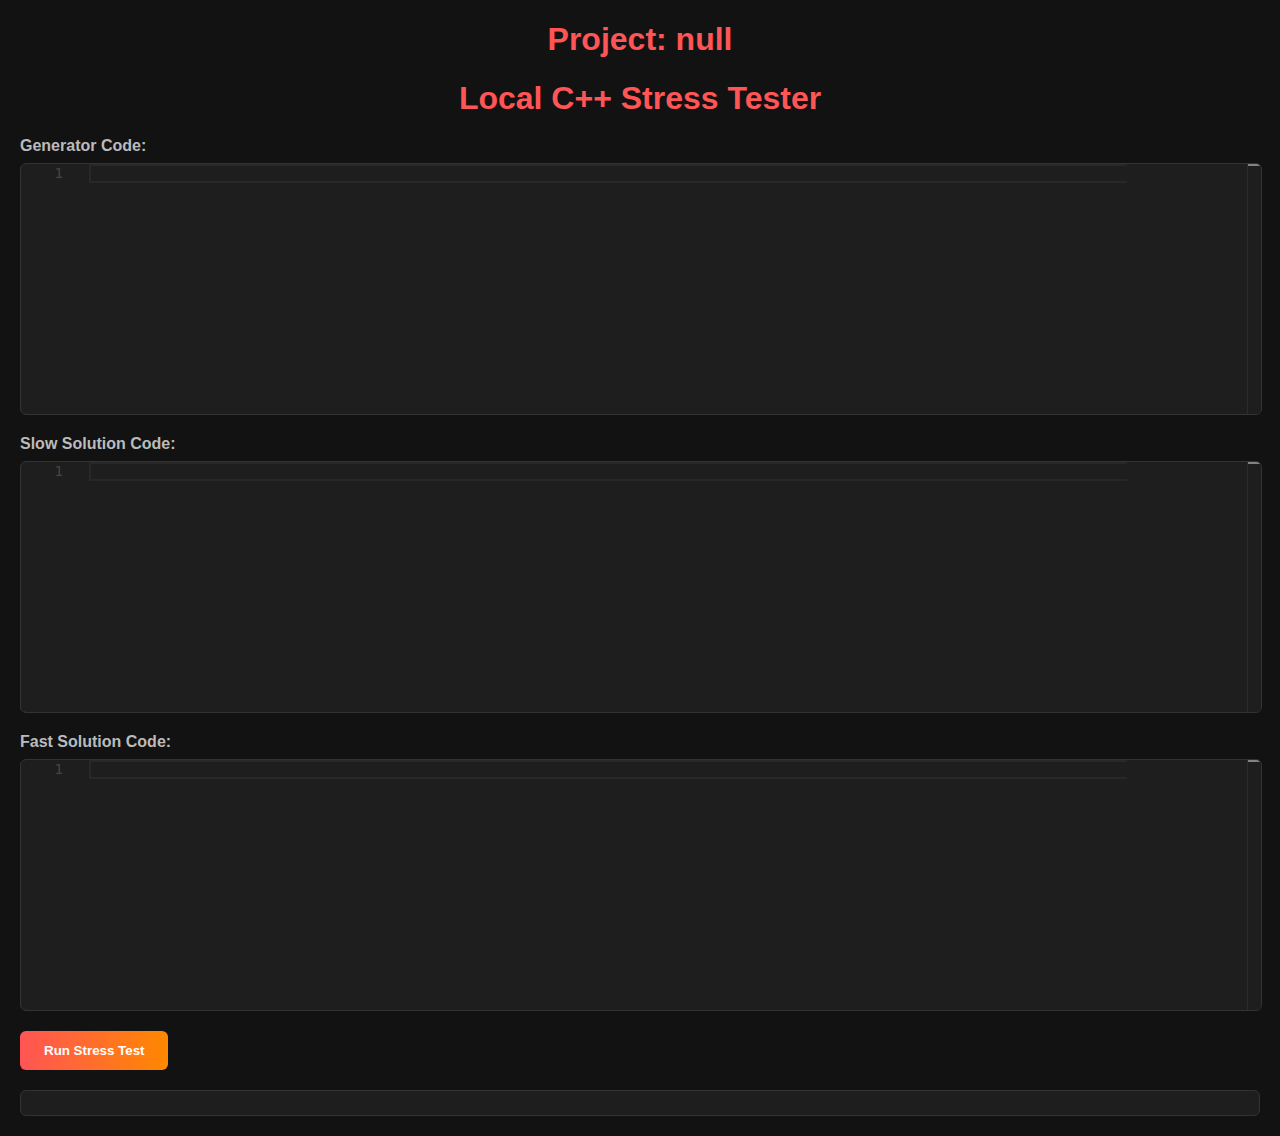
<file: static/pages/project.html>
<!DOCTYPE html>
<html>
<head>
    <meta charset="UTF-8">
    <title>Local Stress Tester</title>
    <link rel="stylesheet" href="/static/css/style.css">
</head>
<body>
    <h1 id="projectTitle">Loading project...</h1>
    <h1>Local C++ Stress Tester</h1>

    <div class="input-group">
        <label for="genCode">Generator Code:</label>
        <div id="genCode" class="editor-container"></div>
    </div>

    <div class="input-group">
        <label for="slowCode">Slow Solution Code:</label>
        <div id="slowCode" class="editor-container"></div>
    </div>

    <div class="input-group">
        <label for="fastCode">Fast Solution Code:</label>
        <div id="fastCode" class="editor-container"></div>
    </div>

    <button id="runBtn">Run Stress Test</button>
    <pre id="output"></pre>

    <!-- Monaco Editor loader -->
    <script src="/static/monaco/vs/loader.js"></script>
    <script src="/static/js/project.js"></script>
</body>
</html>
</file>
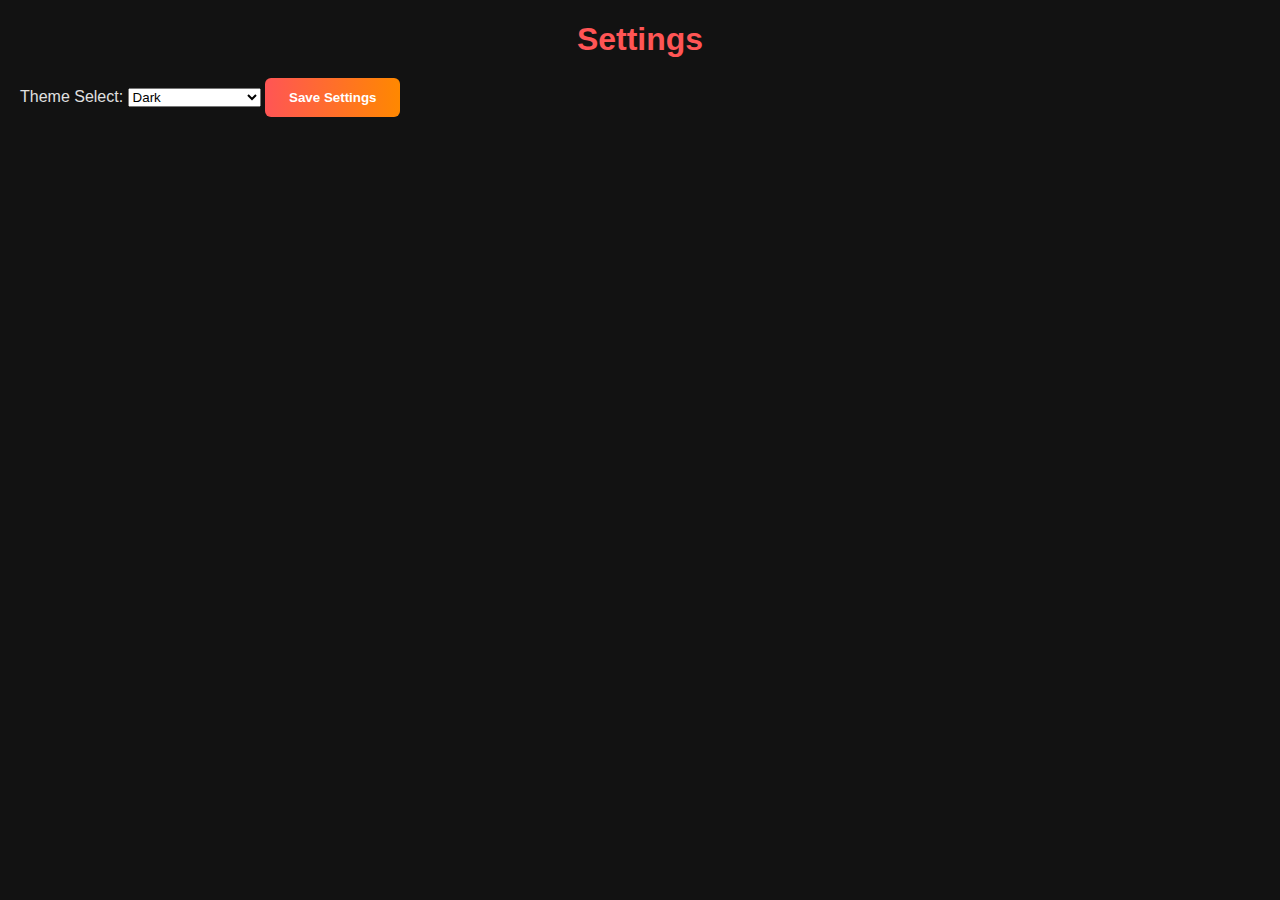
<file: static/pages/setting.html>
<!DOCTYPE html>
<html>
<head>
    <title>Settings</title>
    <link rel="stylesheet" href="/static/css/style.css">
    <script src="/static/js/setting.js" defer></script>
</head>
<body>
    <h1>Settings</h1>
    <label for="themeSelect">Theme Select:</label>  
    <select id="themeSelect"></select>
    <button id="saveBtn">Save Settings</button>
</body>
</html>
</file>
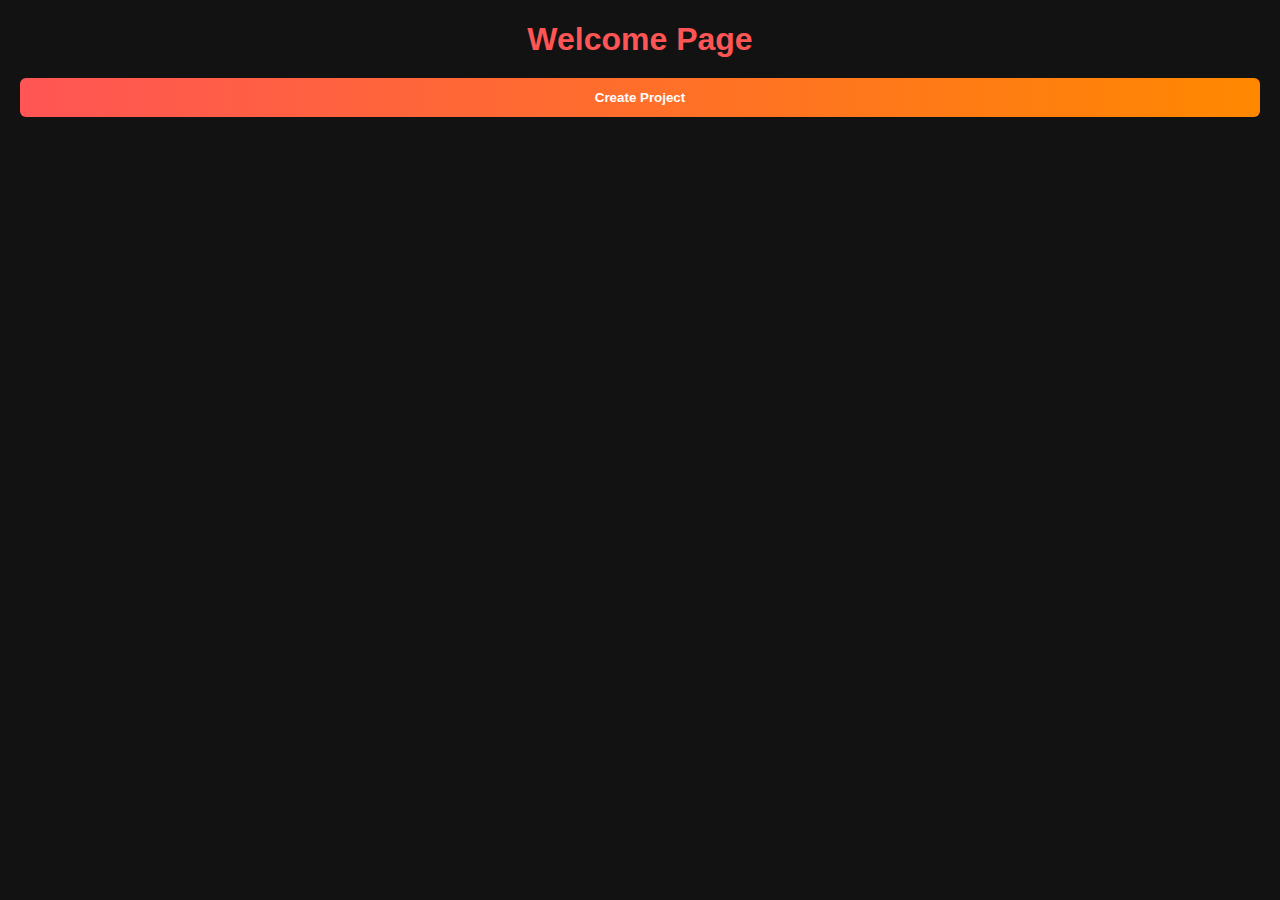
<file: static/pages/welcome.html>
<!DOCTYPE html>
<html lang="en">
<head>
    <meta charset="UTF-8">
    <title>Welcome</title>
    <link rel="stylesheet" href="../css/style.css">
</head>
<body>
    <h1>Welcome Page</h1>
    <button id="createProjectBtn">Create Project</button>

    <!-- Modal Structure -->
    <div id="projectModal" class="modal">
        <div class="modal-content">
            <h2>Create New Project</h2>
            <input type="text" id="projectNameInput" placeholder="Enter project name">
            <div class="modal-buttons">
                <button id="cancelBtn">Cancel</button>
                <button id="confirmBtn">Create</button>
            </div>
        </div>
    </div>

    <script src="../js/welcome.js"></script>
</body>
</html>
</file>
<file: static/css/style.css>
body {
    font-family: 'Segoe UI', Tahoma, Geneva, Verdana, sans-serif;
    margin: 20px;
    background-color: #121212;
    color: #e0e0e0;
}

h1 {
    font-size: 2em;
    margin-bottom: 20px;
    color: #ff5555;
    text-align: center;
}

.input-group {
    margin-bottom: 20px;
}

.input-group label {
    display: block;
    font-weight: 600;
    margin-bottom: 8px;
    color: #bbbbbb;
}

input[type="text"], textarea {
    width: 100%;
    padding: 10px;
    font-family: monospace;
    border: 1px solid #333;
    border-radius: 6px;
    background-color: #1e1e1e;
    color: #e0e0e0;
    transition: 0.2s;
}

input[type="text"]:focus, textarea:focus {
    outline: none;
    border-color: #ff5555;
    box-shadow: 0 0 5px #ff5555;
}

textarea {
    height: 150px;
    resize: vertical;
}

button {
    padding: 12px 24px;
    background: linear-gradient(90deg, #ff5555, #ff8800);
    border: none;
    color: white;
    font-weight: bold;
    cursor: pointer;
    border-radius: 6px;
    transition: 0.3s ease;
}

button:hover {
    transform: scale(1.05);
    filter: brightness(1.2);
}

pre {
    background-color: #1e1e1e;
    color: #00ff88;
    padding: 12px;
    border-radius: 6px;
    border: 1px solid #333;
    margin-top: 20px;
    max-height: 400px;
    overflow-y: auto;
    font-family: monospace;
    white-space: pre-wrap;
}
#createProjectBtn{
    width: 100%;
}

/* Monaco container styling (moved from inline styles) */
.editor-container {
    width: 100%;
    height: 250px; /* adjust height */
    border: 1px solid #333;
    border-radius: 6px;
    overflow: hidden;
}
.button-group {
    display: flex;
    flex-direction: column;
    width: 100%; 
    gap: 10px;
}


/* Modal background overlay */
.modal {
    display: none; /* hidden by default */
    position: fixed;
    z-index: 1000;
    left: 0;
    top: 0;
    width: 100%;
    height: 100%;
    background-color: rgba(0, 0, 0, 0.7);
    justify-content: center;
    align-items: center;
}

/* Modal content box */
.modal-content {
    background: #1e1e1e;
    color: #e0e0e0;
    padding: 20px;
    border-radius: 10px;
    width: 320px;
    text-align: center;
    border: 1px solid #333;
    box-shadow: 0 0 10px #ff5555;
    animation: popupFade 0.25s ease;
}

.modal-content h2 {
    margin-bottom: 15px;
    color: #ff5555;
    font-size: 1.4em;
}

/* Input inside modal */
#projectNameInput {
    width: 90%;
    padding: 10px;
    border: 1px solid #333;
    border-radius: 6px;
    background-color: #121212;
    color: #e0e0e0;
    margin-bottom: 15px;
    transition: 0.2s;
}

#projectNameInput:focus {
    border-color: #ff5555;
    box-shadow: 0 0 5px #ff5555;
    outline: none;
}

/* Buttons container */
.modal-buttons {
    display: flex;
    justify-content: space-between;
    margin-top: 10px;
}

/* Cancel button matches dark theme */
#cancelBtn {
    background: #333;
    color: #bbb;
}

#cancelBtn:hover {
    background: #444;
    transform: scale(1.05);
}

/* Confirm button uses existing gradient */
#confirmBtn {
    background: linear-gradient(90deg, #ff5555, #ff8800);
    color: white;
}

#confirmBtn:hover {
    transform: scale(1.05);
    filter: brightness(1.2);
}

/* Simple fade-in animation */
@keyframes popupFade {
    from { transform: scale(0.8); opacity: 0; }
    to { transform: scale(1); opacity: 1; }
}


/* Recent projects list */
#recentProjectsList {
    list-style: none;
    padding: 0;
    margin: 20px 0;
    display: flex;
    flex-direction: column;
    gap: 10px;
}

/* Individual recent project items */
.recent-project-item {
    background: #1e1e1e;
    padding: 12px 16px;
    border-radius: 6px;
    border: 1px solid #333;
    cursor: pointer;
    transition: 0.3s ease;
    font-weight: 500;
    color: #e0e0e0;
}

/* Hover effect like buttons */
.recent-project-item:hover {
    background: linear-gradient(90deg, #ff5555, #ff8800);
    color: white;
    transform: scale(1.03);
    border-color: transparent;
}
</file>
